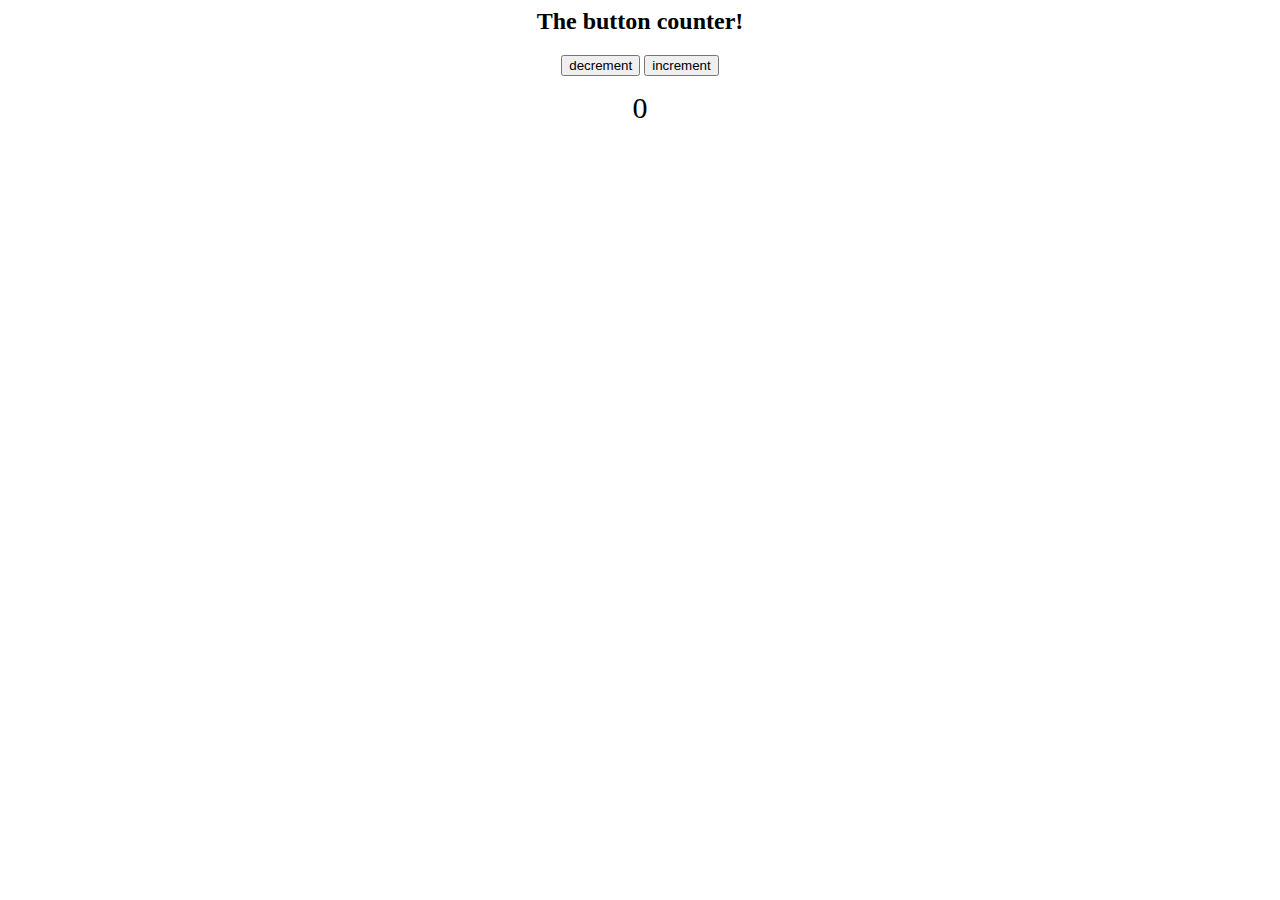
<file: project1/index.html>
<html lang="en">

<head>
    <meta charset="UTF-8">
    <meta http-equiv="X-UA-Compatible" content="IE=edge">
    <meta name="viewport" content="width=device-width, initial-scale=1.0">
    <title>Document</title>
    <link rel="stylesheet" href="style.css">
</head>

<body>
    <div class="container">
        <h2>The button counter!</h2>
        <div class="buttons">
            <button id="decrement">decrement</button>
            <button id="increment">increment</button>
        </div>
        <div id="counter">
            0
        </div>
    </div>




    <script src="main.js"></script>
</body>

</html>
</file>
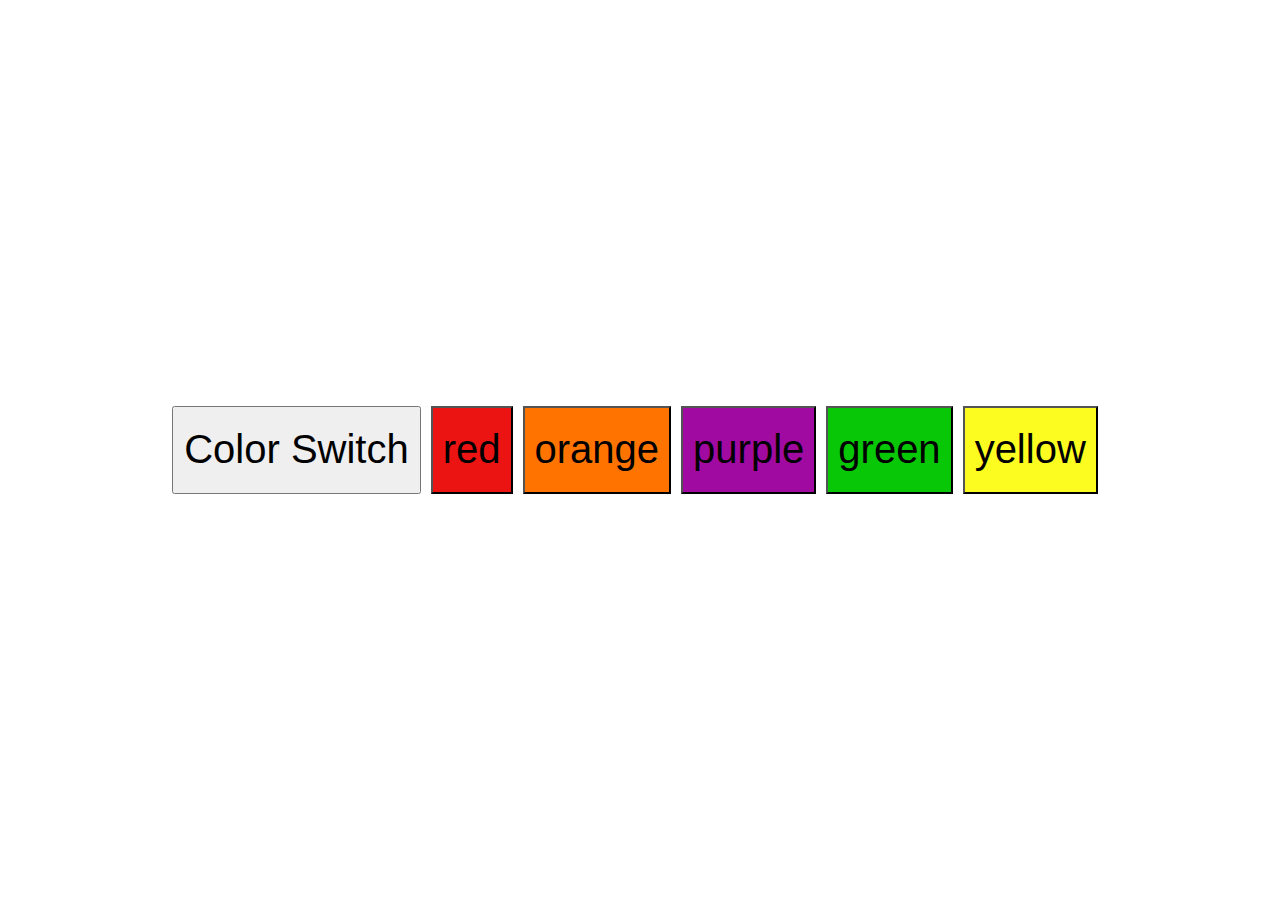
<file: project2/index.html>
<html lang="en">

<head>
    <meta charset="UTF-8">
    <meta http-equiv="X-UA-Compatible" content="IE=edge">
    <meta name="viewport" content="width=device-width, initial-scale=1.0">
    <title>Document</title>
    <link rel="stylesheet" href="style.css">
</head>

<body>
    <button id="btn1">Color Switch</button>
    <button id="btn2">red</button>
    <button id="btn3">orange</button>
    <button id="btn4">purple</button>
    <button id="btn5">green</button>
    <button id="btn6">yellow</button>


    <script src="main.js"></script>
</body>

</html>
</file>
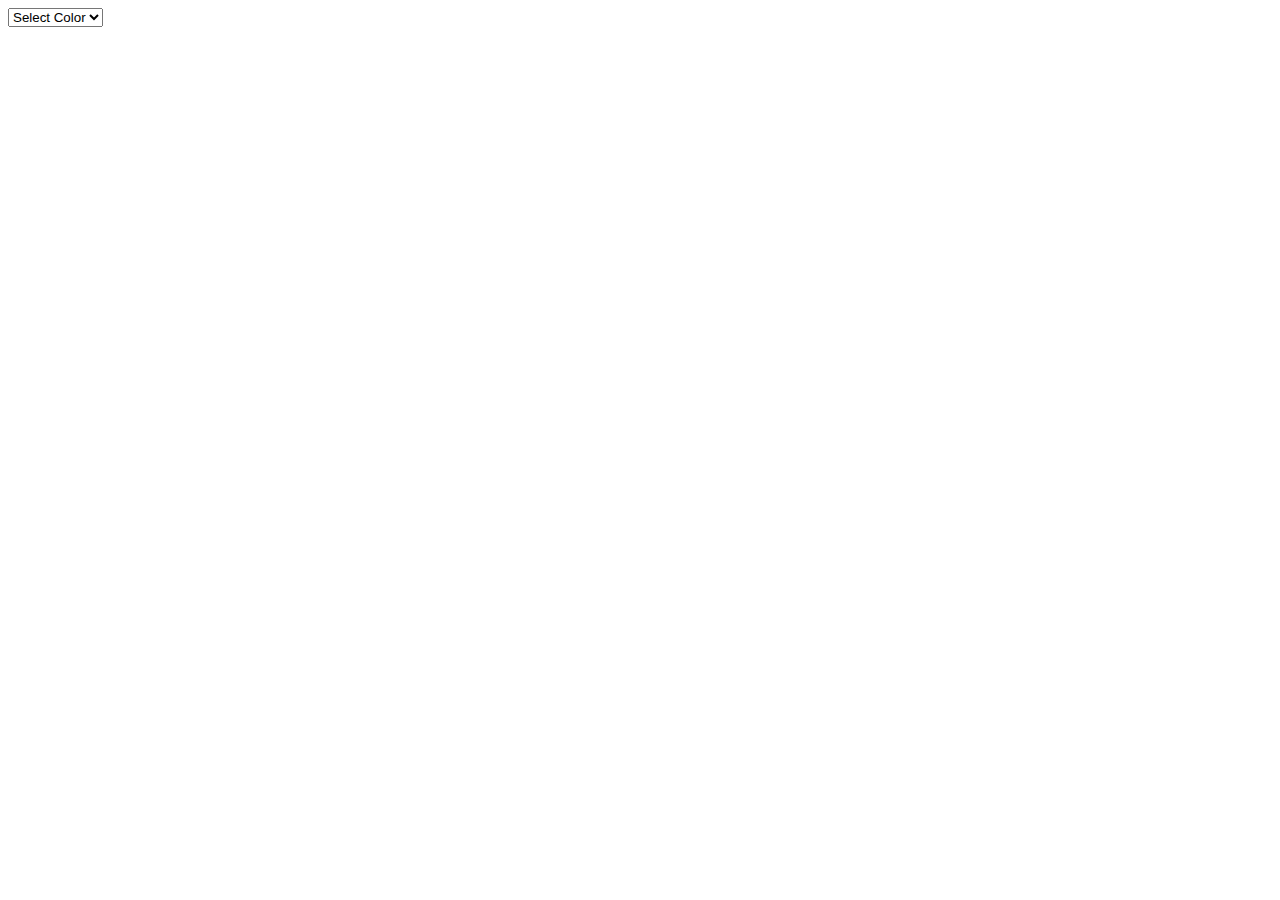
<file: project2b/index.html>
<html lang="en">

<head>
    <meta charset="UTF-8">
    <meta http-equiv="X-UA-Compatible" content="IE=edge">
    <meta name="viewport" content="width=device-width, initial-scale=1.0">
    <title>Document</title>
    <link rel="stylesheet" href="style.css">
</head>

<body id="body">
    <form>
        <select onchange="changeBackground(this)">
            <option value="Select">Select Color</option>
            <option value="green">Green</option>
            <option value="red">Red</option>
            <option value="orange">Orange</option>
            <option value="purple">Purple</option>
            <option value="yellow">Yellow</option>
        </select>
    </form>
    <script src="main.js"></script>
</body>

</html>
</file>
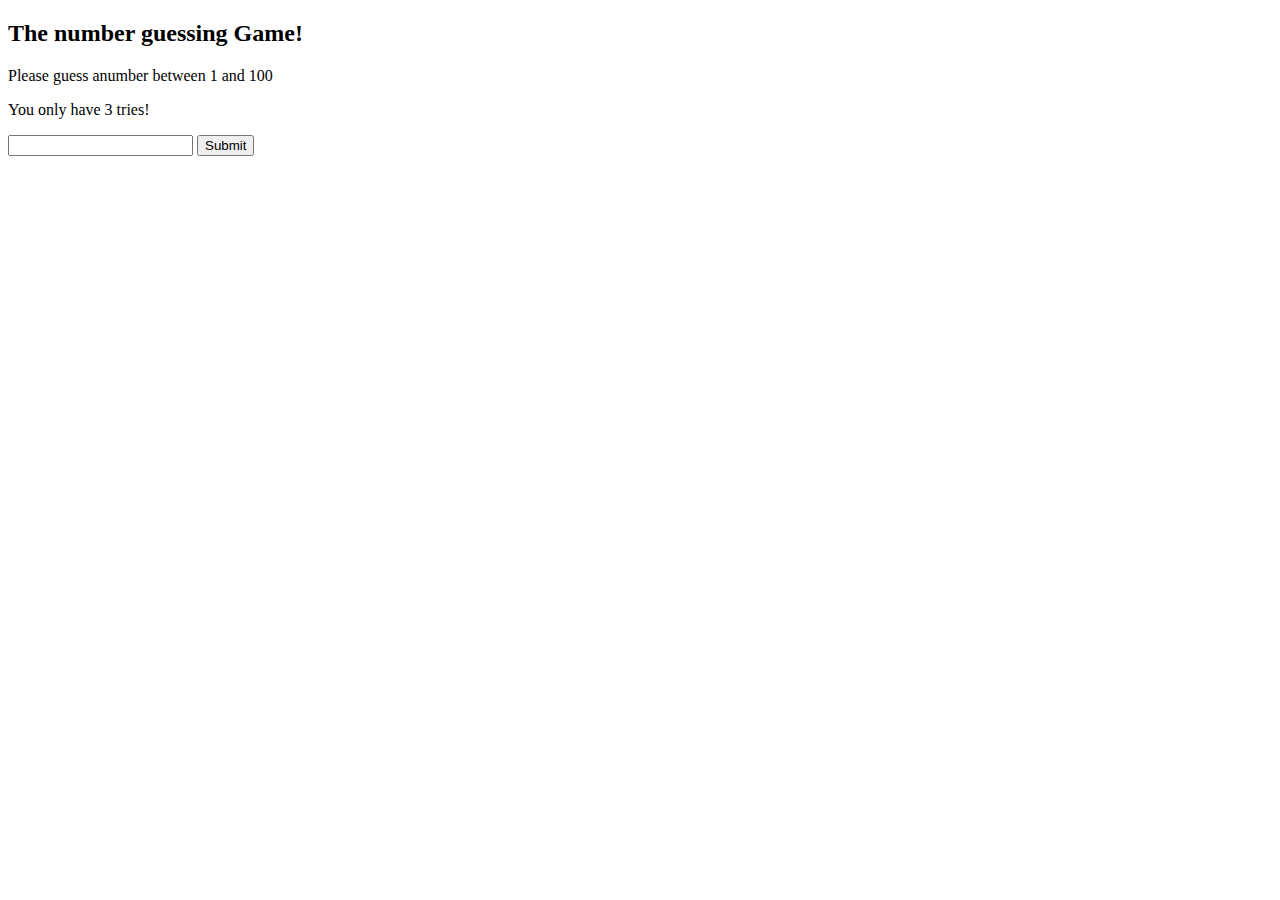
<file: project3/index.html>
<!DOCTYPE html>
<html lang="en">

<head>
    <meta charset="UTF-8">
    <meta http-equiv="X-UA-Compatible" content="IE=edge">
    <meta name="viewport" content="width=device-width, initial-scale=1.0">
    <title>Document</title>
</head>

<body>
    <div>
        <h2>The number guessing Game!</h2>
        <p>Please guess anumber between 1 and 100</p>
        <p>You only have 3 tries!</p>
    </div>
    <form>
        <input type="text" id="text" />
        <button id="button">Submit</button>

    </form>
    <h1 id="msg"></h1>


    <script src="main.js"></script>
</body>

</html>
</file>
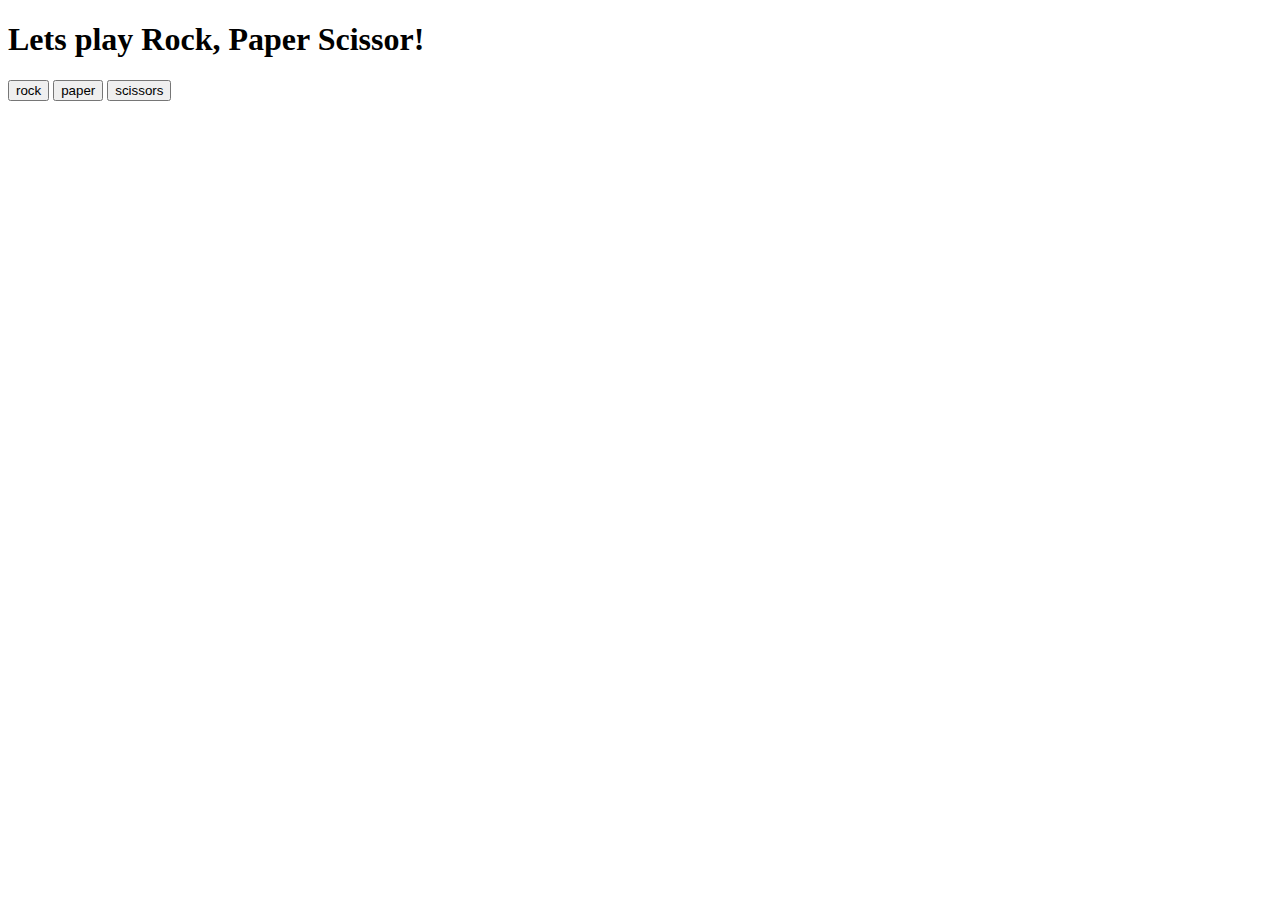
<file: project4/index.html>
<!DOCTYPE html>
<html lang="en">

<head>
    <meta charset="UTF-8">
    <meta http-equiv="X-UA-Compatible" content="IE=edge">
    <meta name="viewport" content="width=device-width, initial-scale=1.0">
    <title>Document</title>
</head>

<body>
    <h1>Lets play Rock, Paper Scissor!</h1>
    <button id="rock" value="rock" onClick="detail(event)">rock</button>
    <button id="paper" value="paper" onClick="detail(event)">paper</button>
    <button id="scissors" value="scissors"
        onClick="detail(event)">scissors</button>
    <h1 id="result"></h1>
    <h2 id="msg"></h2>
    <h2 id="yourChoice"></h2>
    <script src="main.js"></script>
</body>

</html>
</file>
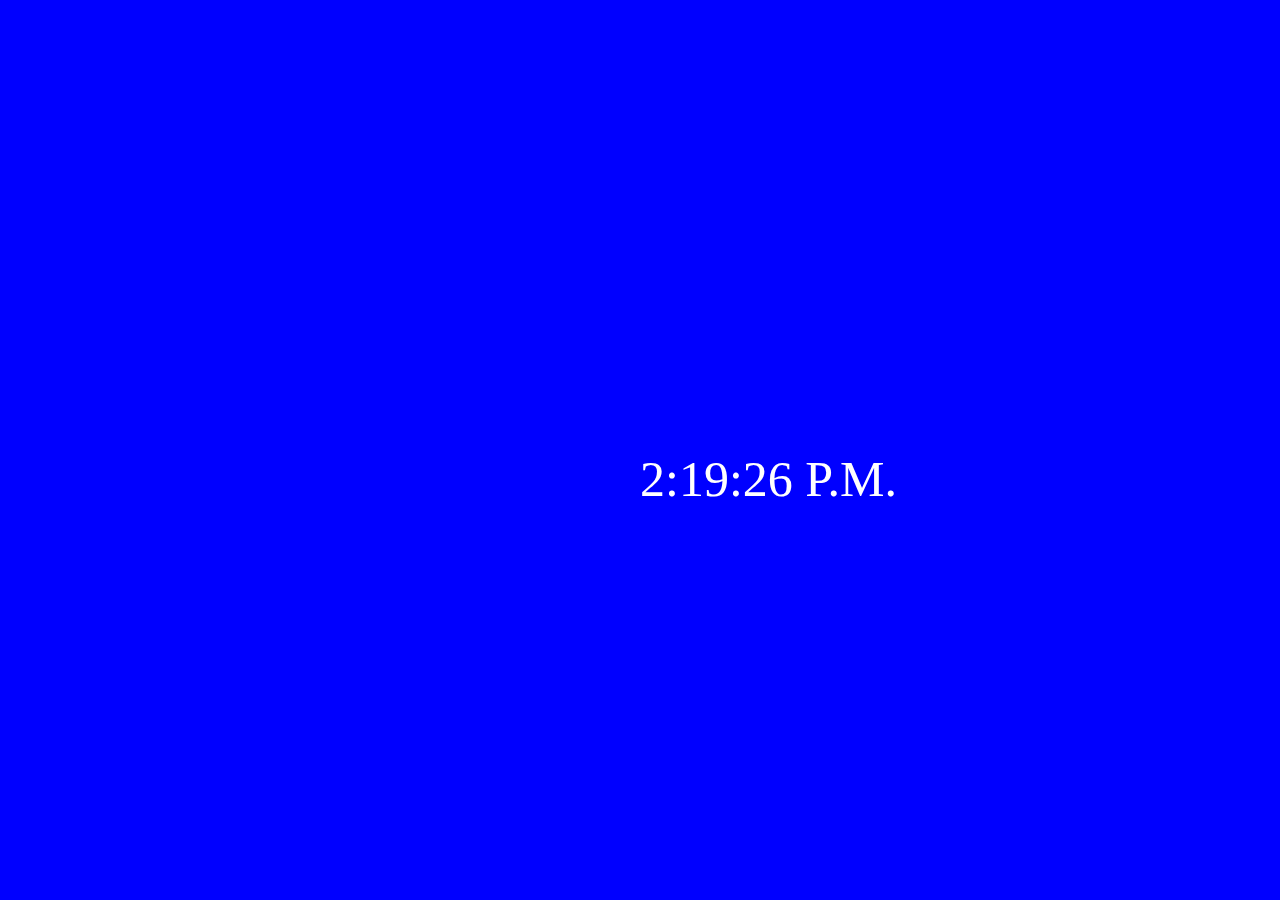
<file: project5/index.html>
<!DOCTYPE html>
<html lang="en">

<head>
    <meta charset="UTF-8">
    <meta http-equiv="X-UA-Compatible" content="IE=edge">
    <meta name="viewport" content="width=device-width, initial-scale=1.0">

    <title>Document</title>
    <style type="text/css">
        body {
            background-color: blue;
        }

        #clock {
            position: absolute;
            top: 50%;
            left: 50%;
            color: white;
            font-size: 50px;
        }
    </style>
</head>

<body>
    <div id="clock"></div>
    <script src="main.js"></script>
</body>

</html>
</file>
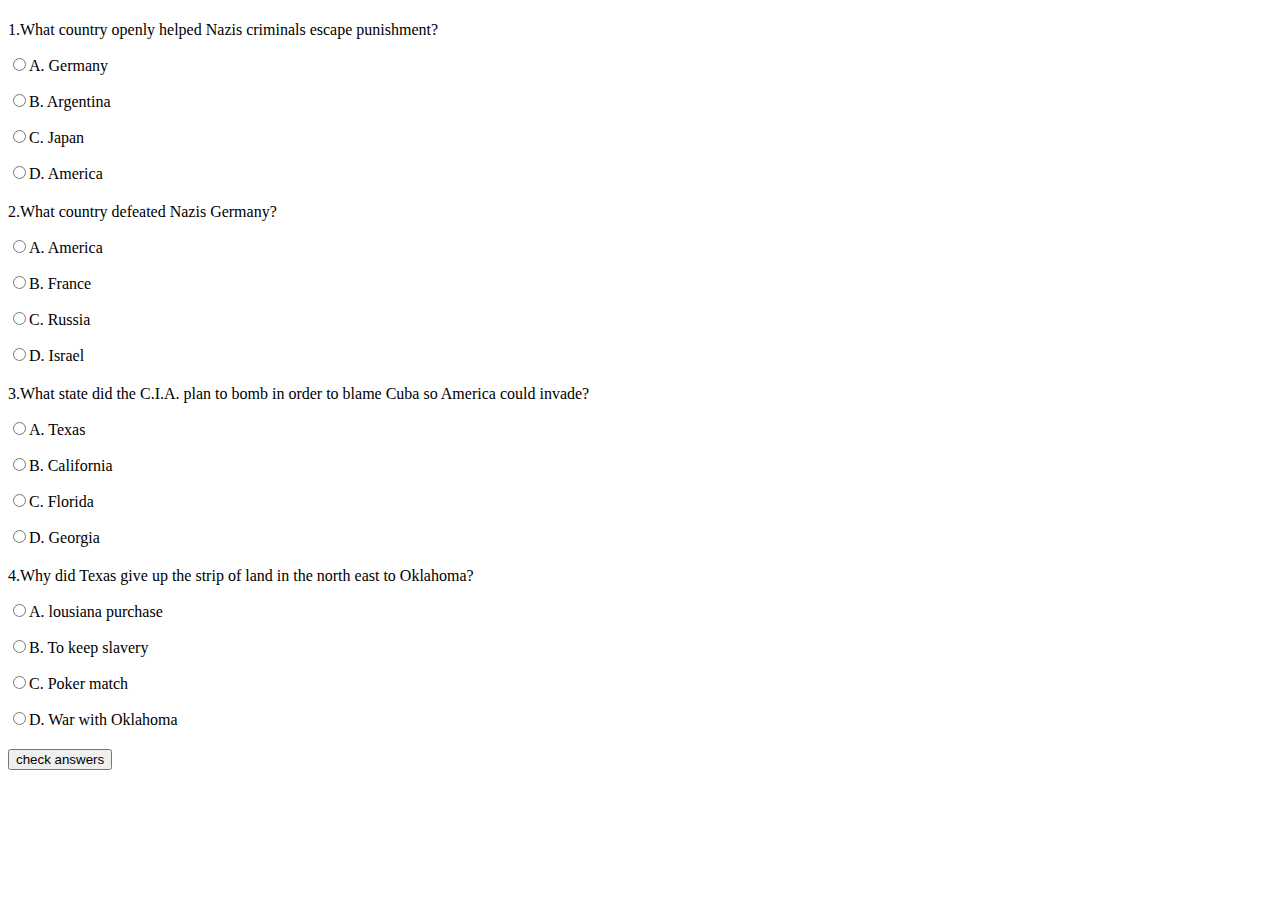
<file: project6/index.html>
<!DOCTYPE html>
<html lang="en">

<head>
    <meta charset="UTF-8">
    <meta http-equiv="X-UA-Compatible" content="IE=edge">
    <meta name="viewport" content="width=device-width, initial-scale=1.0">
    <link rel="stylesheet" type="text/css" href="style.css" />
    <title>Document</title>
</head>

<body>
    <form name="quiz" id="quiz">
        <div>
            <h1 id="correct"></h1>
            <p>1.What country openly helped Nazis criminals escape punishment?
            </p>
            <p><input type="radio" name="question1" value="germany">A. Germany
            </p>
            <p><input type="radio" name="question1" value="argentina">B.
                Argentina</p>
            <p><input type="radio" name="question1" value="japan">C. Japan</p>
            <p><input type="radio" name="question1" value="america">D. America
            </p>
            <h2 id="answer1"></h2>
            <h2 id="answer1a"></h2>
        </div>
        <div>
            <p>2.What country defeated Nazis Germany?</p>
            <p><input type="radio" name="question2" value="america ">A. America
            </p>
            <p><input type="radio" name="question2" value="France">B. France</p>
            <p><input type="radio" name="question2" value="Russia">C. Russia
            </p>
            <p><input type="radio" name="question2" value="Israel">D. Israel</p>
            <h2 id="answer2"></h2>
            <h2 id="answer2a"></h2>

        </div>
        <div>
            <p>3.What state did the C.I.A. plan to bomb in order to blame Cuba
                so America could invade?</p>
            <p><input type="radio" name="question3" value="texas">A. Texas</p>
            <p><input type="radio" name="question3" value="california">B.
                California</p>
            <p><input type="radio" name="question3" value="florida">C.
                Florida
            </p>
            <p><input type="radio" name="question3" value="georgia">D. Georgia
            </p>
            <h2 id="answer3"></h2>
            <h2 id="answer3a"></h2>

        </div>
        <div>
            <p>4.Why did Texas give up the strip of land in the north east to
                Oklahoma?</p>
            <p><input type="radio" name="question4"
                    value="lousiana purcharse">A. lousiana purchase</p>
            <p><input type="radio" name="question4" value="To keep slavery">B.
                To keep slavery</p>
            <p><input type="radio" name="question4" value="poker match">C. Poker
                match</p>
            <p><input type="radio" name="question4" value="war with oklahoma">D.
                War with Oklahoma</p>
            <h2 id="answer4"></h2>
            <h2 id="answer4a"></h2>

        </div>
        <input type="button" value="check answers" id="check"
            onClick="answerCheck()">
    </form>
    <script src="main.js"></script>
</body>

</html>
</file>
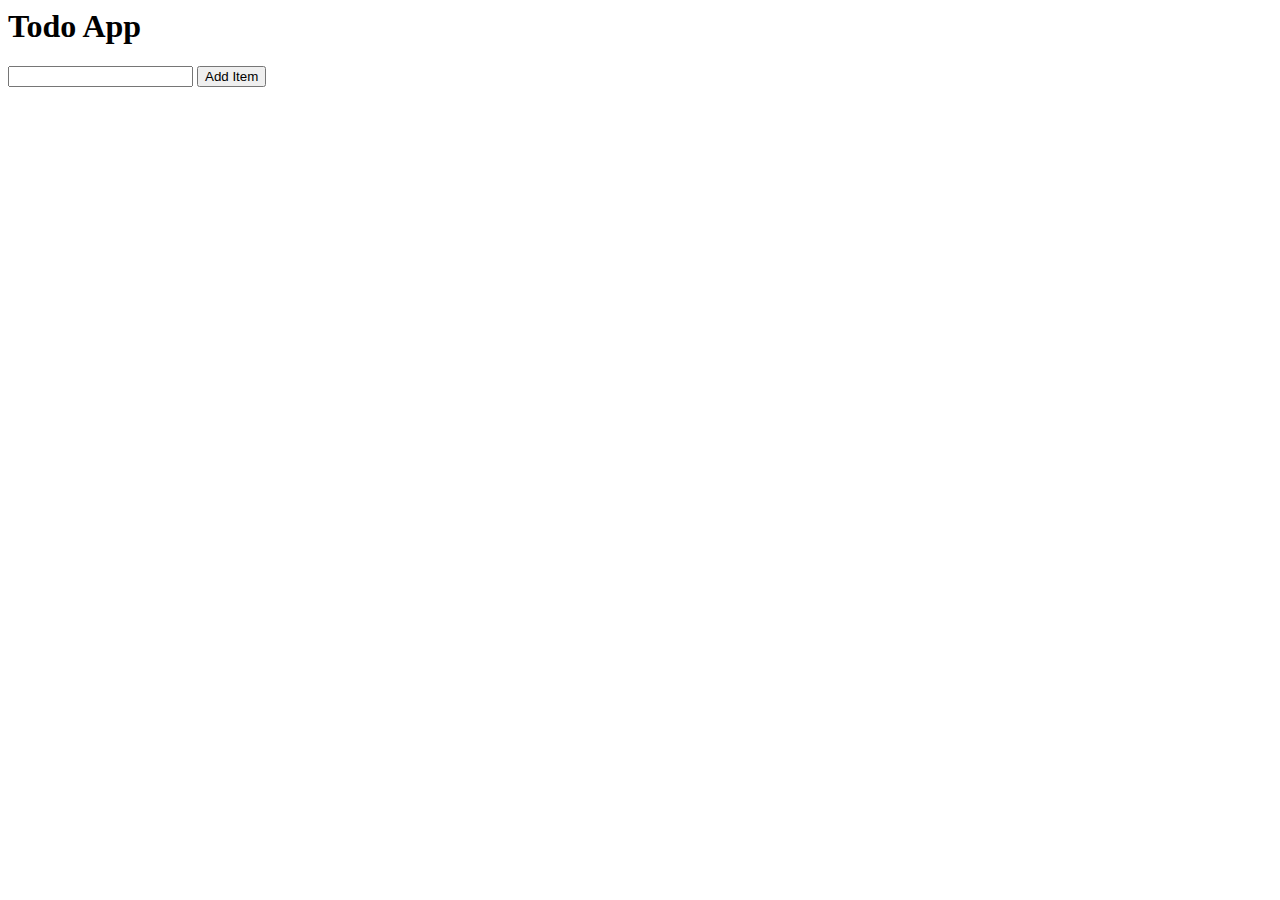
<file: project8/index.html>
<html lang="en">

<head>
    <meta charset="UTF-8">
    <meta http-equiv="X-UA-Compatible" content="IE=edge">
    <meta name="viewport" content="width=device-width, initial-scale=1.0">
    <title>Document</title>
</head>

<body>
    <h1>Todo App</h1>
    <form id="todoForm">
        <input id="todoinput">
        <button type="button" onclick="todoList()">Add Item</button>
    </form>
    <ol id="todoList">

    </ol>



    <script src="todo.js"></script>
</body>

</html>
</file>
<file: project1/style.css>
.buttons{
    padding:px;
}

.container{
    text-align: center;
}

#counter {
    margin: 15px;
    font-size: 30px;
}
</file>
<file: project2/style.css>
body{
    display: flex;
    justify-content: center;
    align-items: center;
}


button{
  font-size: 40px; 
  height:10%; 
  top:50%;
  left:50%;
  padding: 10px;
  margin-right:10px;
}

#btn2{
    background-color:rgb(236, 19, 19) ;
}
#btn3{
    background-color:rgb(255, 115, 0) ;
}
#btn4{
    background-color:rgb(161, 10, 161) ;
}
#btn5{
    background-color:rgb(7, 199, 7) ;
}
#btn6{
    background-color:rgb(252, 252, 32) ;
}
</file>
<file: project2b/style.css>

</file>
<file: project6/style.css>
#answer1{
    color:green;
}
#answer2{
    color:green;
}
#answer3{
    color:green;
}
#answer4{
    color:green;
}

#answer1a{
    color:red;
}
#answer2a{
    color:red;
}
#answer3a{
    color:red;
}
#answer4a{
    color:red;
}
</file>
